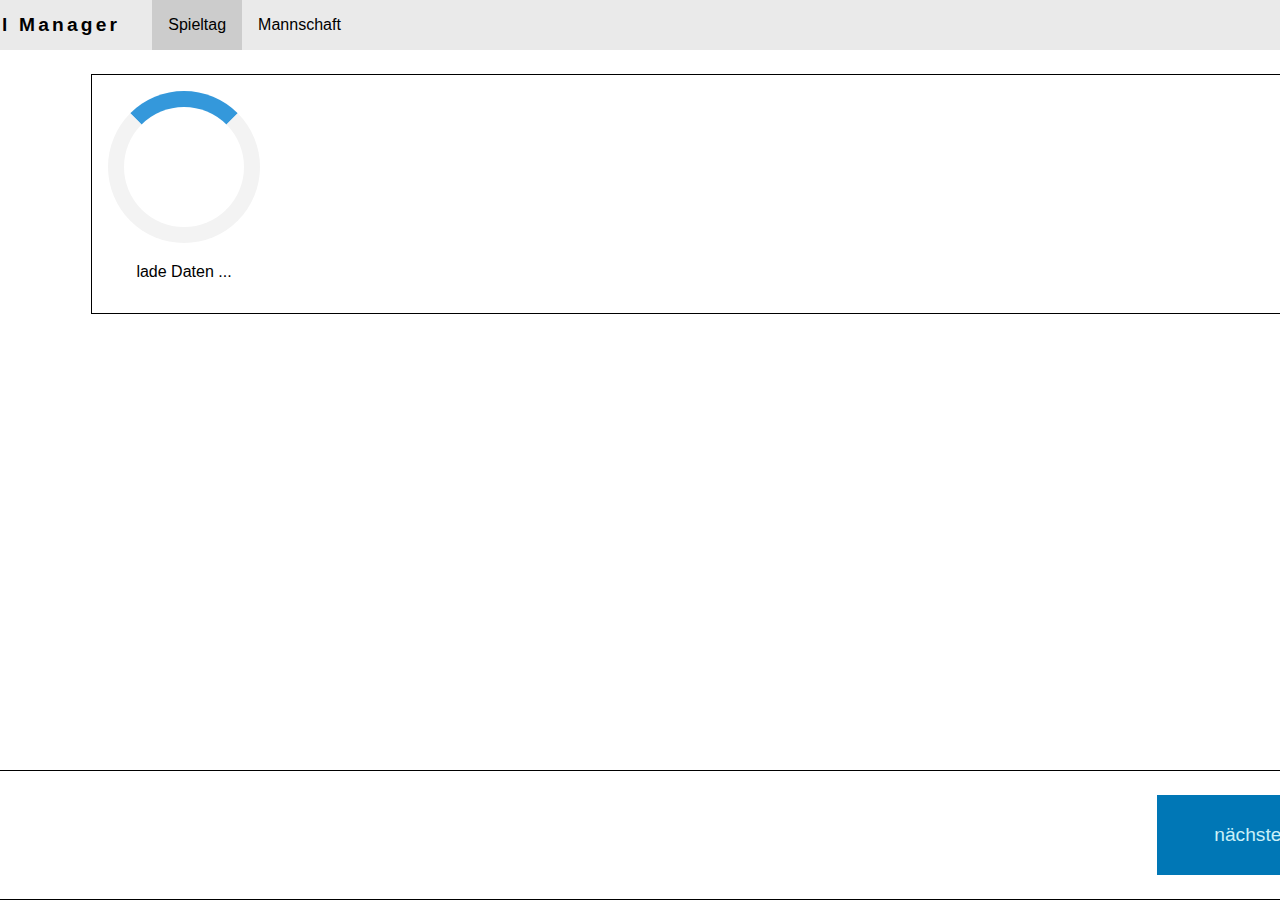
<file: src/index.html>
<!DOCTYPE html>
    <head>
        <title>Fussball Manager</title>
        <link rel="icon" type="image/png" href="images/favicon-96.png">
        <link rel="stylesheet" type="text/css" href="css/main.css" />
    </head>
    <body>
        <header>
            <section id="hauptnavigation"></section>
        </header>

        <main>
            <section id="subnavigation"></section>

            <section id="inhalt">
                <div class="loader">
                    <div class="spinner"></div>
                    <p>lade Daten ...</p>
                </div>
            </section>
        </main>

        <footer>
            <section id="actionbar">
                <button id="naechsterTag">nächster Tag</button>
                <button id="spieleAustragen">Spiel austragen</button>
            </section>
        </footer>
        
        <template id="hauptnavigationTemplate">
            <nav class="navbar-top" aria-label="main navigation">
                <a href="http://www.pomis.de/games/fussballmanager" class="logo">
                    <p>Fussball Manager</p>
                </a>
                <ul class="nav-links">
                    <li class="nav-item active"><a href="#spieltag">Spieltag</a></li>
                    <li class="nav-item"><a href="#mannschaft">Mannschaft</a></li>
                    <li class="nav-item"><a href="#">Menu 3</a></li>
                    <li class="nav-item"><a href="#">Menu 4</a></li>
                </ul>
                <div class="rechte-seite">
                    <p id="aktuellesdatum">---</p>
                    <p id="managername">---</p>
                </div>
            </nav>
        </template>

        <template id="subnavigationTemplate">
            <nav class="navbar-left" aria-label="subnavigation">
                <ul class="nav-links">
                    <li class="nav-item active"><a href="#" data-id="uebersicht">Übersicht</a></li>
                    <li class="nav-item"><a href="#" data-id="aufstellung">Aufstellung</a></li>
                    <li class="nav-item"><a href="#" data-id="letztesSpiel">letztes Spiel</a></li>
                    <li class="nav-item"><a href="#" data-id="menu4">Menu 4</a></li>
                </ul>
            </nav>
        </template>

        <template id="spieltagUebersichtTemplate">
            <div class="tabelle">
                <p>Tabelle</p>
                <div class="flex-tabelle">
                    <column data-type="platz">
                        <cell>Platz</cell>
                    </column>
                    <column class="left-aligned-children" data-type="mannschaftsname">
                        <cell>Mannschaft</cell>
                    </column>
                    <column data-type="spiele">
                        <cell>Spiele</cell>
                    </column>
                    <column data-type="tore">
                        <cell>Tore</cell>
                    </column>
                    <column data-type="punkte">
                        <cell>Punkte</cell>
                    </column>
                </div>
            </div>

            <div class="aktionen">
                <p>Aktionen</p>
                <div class="flex-aktionen">
                    <button id="voriger-spieltag">voriger Spieltag</button>
                    <button id="naechster-spieltag">nächster Spieltag</button>
                    <button>drei</button>
                </div>
            </div>

            <div class="spieltag">
                <p>Spieltag <span>0</span></p>
                <div class="flex-spieltag">
                    <column data-type="datum">
                        <cell>Datum</cell>
                    </column>
                    
                    <column data-type="heim">
                        <cell>Heimmannschaft</cell>
                    </column>
                    <column data-type="ergebnis" class="center-aligned-children">
                        <cell>Ergebnis</cell>
                    </column>
                    <column data-type="gast" class="left-aligned-children">
                        <cell>Gastmannschaft</cell>
                    </column>
                </div>
            </div>
        </template>

        <template id="spieltagAufstellungTemplate">
            <div class="mannschaft">
                <p>Mannschaft</p>
                <div class="header">
                    <column class="right-aligned-children rueckennummer"><cell>#</cell></column>
                    <column class="left-aligned-children spielername"><cell>Spieler</cell></column>
                    <column class="left-aligned-children position"><cell>beste Position</cell></column>
                    <column class="left-aligned-children staerke"><cell>Stärken (T/V/M/A)</cell></column>
                </div>
            
                <div class="flex-mannschaft">
                    <column class="right-aligned-children rueckennummer" data-type="rueckennummer"></column>
                    <column class="left-aligned-children spielername" data-type="spielername"></column>
                    <column class="left-aligned-children position" data-type="position"></column>
                    <column class="left-aligned-children staerke" data-type="staerke"></column>
                </div>
            
            </div>

            <div class="startelf">
                <p>Startelf</p>
                <div class="header">
                    <column class="left-aligned-children startelfheader"><cell>Aufstellung (System: 4 - 4 - 2)</cell></column>
                </div>

                <div class="flex-startelf">
                    <row>
                        <cell class="no-border"></cell>
                        <cell class="no-border"></cell>
                        <cell data-position="LA">LA</cell>
                        <cell class="no-border"></cell>
                        <cell data-position="RA">RA</cell>
                        <cell class="no-border"></cell>
                        <cell class="no-border"></cell>
                    </row>
                    <row>
                        <cell data-position="LM">LM</cell>
                        <cell class="no-border"></cell>
                        <cell data-position="LZM">LZM</cell>
                        <cell class="no-border"></cell>
                        <cell data-position="RZM">RZM</cell>
                        <cell class="no-border"></cell>
                        <cell data-position="RM">RM</cell>
                    </row>
                    <row>
                        <cell data-position="LV">LV</cell>
                        <cell class="no-border"></cell>
                        <cell data-position="LIV">LIV</cell>
                        <cell class="no-border"></cell>
                        <cell data-position="RIV">RIV</cell>
                        <cell class="no-border"></cell>
                        <cell data-position="RV">RV</cell>
                    </row>
                    <row>
                        <cell class="no-border"></cell>
                        <cell class="no-border"></cell>
                        <cell class="no-border"></cell>
                        <cell data-position="TW">TW</cell>
                        <cell class="no-border"></cell>
                        <cell class="no-border"></cell>
                        <cell class="no-border"></cell>
                    </row>
                </div>
            </div>
        </template>

        <template id="spieltagLetztesSpielTemplate">
            <div class="letztesSpiel">
                <p>letztes Spiel</p>

                <div class="kurzanalyse">
                    <div class="spielergebnis">
                        <div class="heim">Heim</div>
                        <div class="ergebnis">Ergebnis</div>
                        <div class="gast">Gast</div>
                    </div>
                    <div class="spielverlauf">
                    </div>
                </div>

                <div class="statistik">
                    <p>Statistik</p>
                    <div class="statistikinhalt">
                        <div class="statistikausgabe">
                            <column class="statistikminute right-aligned-children">
                                <cell>1</cell>
                                <cell>2</cell>
                                <cell>3</cell>
                                <cell>4</cell>
                            </column>
                            <column class="statistikballbesitz left-aligned-children">
                                <cell>1</cell>
                                <cell>2</cell>
                                <cell>3</cell>
                                <cell>4</cell>
                            </column>
                            <column class="statistiktext left-aligned-children">
                                <cell>1</cell>
                                <cell>2</cell>
                                <cell>3</cell>
                                <cell>4</cell>
                            </column>
                        </div>
                        <div class="statistiknavigation">
                            <p>Level: <span>0</span></p>
                            <button id="wenigerStatistik" disabled="disabled">zeige weniger</button>
                            <button id="mehrStatistik">zeige mehr</button>
                        </div>
                    </div>
                </div>
                <div class="vorschau">
                    <p>Vorschau</p>
                </div>
            </div>
        </template>

        <template id="mannschaftIndividualtrainingTemplate">
            <div class="individualtraining">
                <div class="mannschaft">
                    <p>Mannschaft</p>
                    <div class="mannschaftstabelle">
                        <column class="right-aligned-children rueckennummer" data-type="rueckennummer"></column>
                        <column class="left-aligned-children spielername" data-type="spielername"></column>
                        <column class="left-aligned-children position" data-type="position"></column>
                        <column class="left-aligned-children staerke" data-type="staerke"></column>
                    </div>
                </div>
                <div class="spieler">
                    <p>Spieler</p>
                    <div class="spielertabelle">
                        <column class="left-aligned-children">
                            <cell>Position</cell>
                            <cell>Tor</cell>
                            <cell>Verteidigung</cell>
                            <cell>Mittelfeld</cell>
                            <cell>Angriff</cell>
                        </column>
                        <column class="spielerstaerke center-aligned-children">
                            <cell>Stärken</cell>
                            <cell>1</cell>
                            <cell>0</cell>
                            <cell>0</cell>
                            <cell>0</cell>
                        </column>
                        <column class="trainingsfokus center-aligned-children">
                            <cell>Fokus</cell>
                            <cell><input type="radio" id="trainingsfokus-tor" name="trainingsfokus" value="tor"></cell>
                            <cell><input type="radio" id="trainingsfokus-verteidigung" name="trainingsfokus" value="verteidigung"></cell>
                            <cell><input type="radio" id="trainingsfokus-mittelfeld" name="trainingsfokus" value="mittelfeld"></cell>
                            <cell><input type="radio" id="trainingsfokus-angriff" name="trainingsfokus" value="angriff"></cell>
                        </column>
                        <column class="trainingsfortschritt center-aligned-children">
                            <cell>Fortschritt</cell>
                            <cell>0 %</cell>
                            <cell>0 %</cell>
                            <cell>0 %</cell>
                            <cell>0 %</cell>
                        </column>
                    </div>
                </div>





                <!--
                <div class="spieler">
                    <p>Spieler</p>
                    <div class="spielertabelle">
                        <column>
                            <cell>#</cell>
                            <cell>1</cell>
                            <cell>2</cell>
                            <cell>3</cell>
                            <cell>4</cell>
                        </column>
                        <column>
                            <cell>Spieler</cell>
                            <cell>Tim Tam</cell>
                            <cell>Sing Sang</cell>
                            <cell>Riff Raff</cell>
                            <cell>Quill Quall</cell>
                        </column>
                        <column>
                            <cell>beste Position</cell>
                            <cell>Tor</cell>
                            <cell>Abwehr</cell>
                            <cell>Mittelfeld</cell>
                            <cell>Sturm</cell>
                        </column>
                        <column>
                            <cell>Stärken (T/V/M/A)</cell>
                            <cell>1/0/0/0</cell>
                            <cell>0/1/0/0</cell>
                            <cell>0/0/1/0</cell>
                            <cell>0/0/0/1</cell>
                        </column>
                    </div>
                </div>
                -->
            </div>
        </template>

        <template id="mannschaftMannschaftstrainingTemplate">
            <div class="mannschaftstraining">
                <div class="foo">
                    <p>Foo</p>
                    <div class="bar">
                        <column>
                            <cell>0</cell>
                            <cell>1</cell>
                            <cell>2</cell>
                            <cell>3</cell>
                            <cell>4</cell>
                        </column>
                        <column>
                            <cell>Zero</cell>
                            <cell>One</cell>
                            <cell>Two</cell>
                            <cell>Three</cell>
                            <cell>Four</cell>
                        </column>
                        <column>
                            <cell>A</cell>
                            <cell>B</cell>
                            <cell>C</cell>
                            <cell>D</cell>
                            <cell>E</cell>
                        </column>
                    </div>
                </div>
                <div class="foo">
                    <p>Foo</p>
                    <div class="bar">
                        <column>
                            <cell>0</cell>
                            <cell>1</cell>
                            <cell>2</cell>
                            <cell>3</cell>
                            <cell>4</cell>
                        </column>
                        <column>
                            <cell>Zero</cell>
                            <cell>One</cell>
                            <cell>Two</cell>
                            <cell>Three</cell>
                            <cell>Four</cell>
                        </column>
                        <column>
                            <cell>A</cell>
                            <cell>B</cell>
                            <cell>C</cell>
                            <cell>D</cell>
                            <cell>E</cell>
                        </column>
                    </div>
                </div>
            </div>
        </template>

        <template id="mannschaftTransfermarktTemplate">
            <div class="transfermarkt">
                <div class="foo">
                    <p>Foo</p>
                    <div class="bar">
                        <column>
                            <cell>0</cell>
                            <cell>1</cell>
                            <cell>2</cell>
                            <cell>3</cell>
                            <cell>4</cell>
                        </column>
                        <column>
                            <cell>Zero</cell>
                            <cell>One</cell>
                            <cell>Two</cell>
                            <cell>Three</cell>
                            <cell>Four</cell>
                        </column>
                        <column>
                            <cell>A</cell>
                            <cell>B</cell>
                            <cell>C</cell>
                            <cell>D</cell>
                            <cell>E</cell>
                        </column>
                    </div>
                </div>
                <div class="foo">
                    <p>Foo</p>
                    <div class="bar">
                        <column>
                            <cell>0</cell>
                            <cell>1</cell>
                            <cell>2</cell>
                            <cell>3</cell>
                            <cell>4</cell>
                        </column>
                        <column>
                            <cell>Zero</cell>
                            <cell>One</cell>
                            <cell>Two</cell>
                            <cell>Three</cell>
                            <cell>Four</cell>
                        </column>
                        <column>
                            <cell>A</cell>
                            <cell>B</cell>
                            <cell>C</cell>
                            <cell>D</cell>
                            <cell>E</cell>
                        </column>
                    </div>
                </div>
            </div>
        </template>

        <template id="mannschaftMitarbeiterTemplate">
            <div class="mitarbeiter">
                <div class="foo">
                    <p>Foo</p>
                    <div class="bar">
                        <column>
                            <cell>0</cell>
                            <cell>1</cell>
                            <cell>2</cell>
                            <cell>3</cell>
                            <cell>4</cell>
                        </column>
                        <column>
                            <cell>Zero</cell>
                            <cell>One</cell>
                            <cell>Two</cell>
                            <cell>Three</cell>
                            <cell>Four</cell>
                        </column>
                        <column>
                            <cell>A</cell>
                            <cell>B</cell>
                            <cell>C</cell>
                            <cell>D</cell>
                            <cell>E</cell>
                        </column>
                    </div>
                </div>
                <div class="foo">
                    <p>Foo</p>
                    <div class="bar">
                        <column>
                            <cell>0</cell>
                            <cell>1</cell>
                            <cell>2</cell>
                            <cell>3</cell>
                            <cell>4</cell>
                        </column>
                        <column>
                            <cell>Zero</cell>
                            <cell>One</cell>
                            <cell>Two</cell>
                            <cell>Three</cell>
                            <cell>Four</cell>
                        </column>
                        <column>
                            <cell>A</cell>
                            <cell>B</cell>
                            <cell>C</cell>
                            <cell>D</cell>
                            <cell>E</cell>
                        </column>
                    </div>
                </div>
            </div>
        </template>

        <script type="module" src="js/app.js"></script>
    </body>
</html>
</file>
<file: src/css/main.css>
@import "navigation.css";
@import "spieltag.css";
@import "colors.css";
@import "mannschaft.css";

html, body {
    font-family: Tahoma, Verdana, sans-serif;
    font-size: 16px;

    display: flex;
    flex-direction: column;
    align-items: center;

    height: 100%;
    margin: 0;
}

header {
    width: 100%;
}

main {
    display: flex;
    flex-direction: row;
    margin: 0;
}

#inhalt {
    display: flex;
    justify-content: space-between;
    border: solid 1px black;
    padding: 1rem;
    width: 80rem;
}

#inhalt p {
    margin: 0 0 1rem 0;
}

button {
    background-color: var(--dark);
    color: var(--very-light);
    padding: 1rem 0.5rem;
    border: solid 5px var(--dark);
}

button:hover {
    background-color: var(--normal);
}

button:active {
    background-color: var(--light);
}

button:disabled {
    color: var(--item-hover-bg-color);
    background-color: var(--bg-color);
    border: solid 5px var(--item-active-bg-color);
}

.no-border {
    border: none;
}

.left-aligned-children cell {
    text-align: left;
}
.center-aligned-children cell {
    text-align: center;
}
.right-aligned-children cell {
    text-align: right;
}

/* ----- action bar at bottom ----- */
footer {
    display: flex;
    flex-direction: row;
    justify-content: flex-end;
    margin: auto 0 0 0;
    width: 100%;

    border: solid 1px black;
}

section#actionbar {
    display: flex;
    flex-direction: row;
    margin: 1.5rem;
    font-family: Arial, Helvetica, sans-serif;
}

section#actionbar button {
    display: block;
    height: 5rem;
    align-items: center;
    font-size: larger;
    padding: 0.5rem 2rem;
    text-align: center;
    min-width: 14rem;
}

section#actionbar button#spieleAustragen {
    display: none;
}
/* ----- loader ----- */
.loader {
    text-align: center;
}

.spinner {
    border: 16px solid #f3f3f3; /* Light grey */
    border-top: 16px solid #3498db; /* Blue */
    border-radius: 50%;
    width: 120px;
    height: 120px;
    animation: spin 2s linear infinite;
    margin-bottom: 20px;
}
  
@keyframes spin {
    0% { transform: rotate(0deg); }
    100% { transform: rotate(360deg); }
}

/* --- dragging --- */
canvas{
    position:absolute;
    left:-100%;
}

.dragging {
    background-color: var(--light) !important;
}
.in-startelf {
    background-color: var(--normal);
}
</file>
